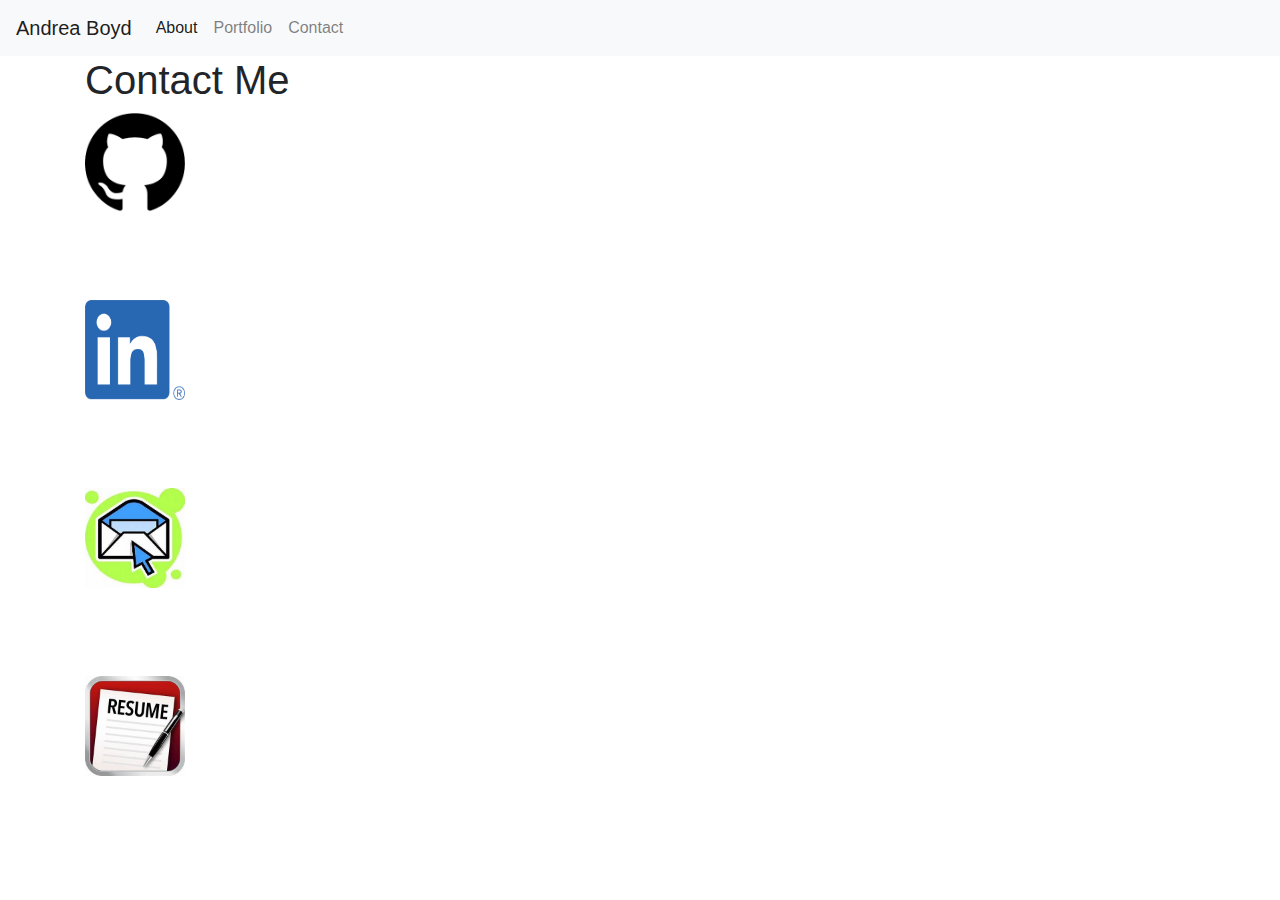
<file: contact.html>
<!DOCTYPE html>
<html lang="en">
<head>
    <meta charset="UTF-8">
    <meta name="viewport" content="width=device-width, initial-scale=1.0">

    <title>Andrea Boyd Contact</title>

    <link rel="stylesheet" href="https://maxcdn.bootstrapcdn.com/bootstrap/4.0.0/css/bootstrap.min.css">

</head>





<body>
    <nav class="navbar navbar-expand-lg navbar-light bg-light">
        <a class="navbar-brand" href="#">Andrea Boyd</a>
        <button class="navbar-toggler" type="button" data-toggle="collapse" data-target="#navbarText" aria-controls="navbarText" aria-expanded="false" aria-label="Toggle navigation">
          <span class="navbar-toggler-icon"></span>
        </button>
        <div class="collapse navbar-collapse" id="navbarText">
          <ul class="navbar-nav mr-auto">
            <li class="nav-item active">
              <a class="nav-link" href="index.html">About <span class="sr-only">(current)</span></a>
            </li>
            <li class="nav-item">
              <a class="nav-link" href="portfolio.html">Portfolio</a>
            </li>
            <li class="nav-item">
              <a class="nav-link" href="contact.html">Contact</a>
            </li>
          </ul>
        </div>
    </nav>

    <div class= "container">
        <div class= "row">
            <div class="col-sm-12">
                <h1>Contact Me </h1>
            </div>
        </div>        
        <div class="row">
            <div class="col-sm-6">
                <p>
                    <a href="https://github.com/Andrea-Boyd" target = "blank">
                        <img border="0" alt="github logo" src="./Assets/githubLogo.png" width="100" height="100">
                    </a>
                </p>
                <br/>
                <br/>
                <br/>
                <p>
                  <a href="https://www.linkedin.com/in/andrea-boyd" target = "blank">
                      <img border="0" alt="linkedin logo" src="./Assets/LI-In-Bug.png" width="100" height="100">
                  </a>
              </p>
              <br/>
              <br/>
              <br/>
              <p>
                <a href="mailto:boydandrea100@gmail.com" target = "blank">
                    <img border="0" alt="email logo" src="./Assets/email.jpg" width="100" height="100">
                </a>
            </p>
            <br/>
            <br/>
            <br/>
            <p>
              <a href="./resume.pdf" target = "blank"> 
                  <img border="0" alt="resume logo" src="./Assets/resume.jpg" width="100" height="100">
              </a>
          </p>

            </div>            
        </div>
    </div>
    <script src="https://ajax.googleapis.com/ajax/libs/jquery/1.11.3/jquery.min.js"></script>

    <script src="https://cdnjs.cloudflare.com/ajax/libs/popper.js/1.14.3/umd/popper.min.js"></script>

    <script src="https://maxcdn.bootstrapcdn.com/bootstrap/4.0.0/js/bootstrap.min.js"></script>
</body>
</html>
</file>
